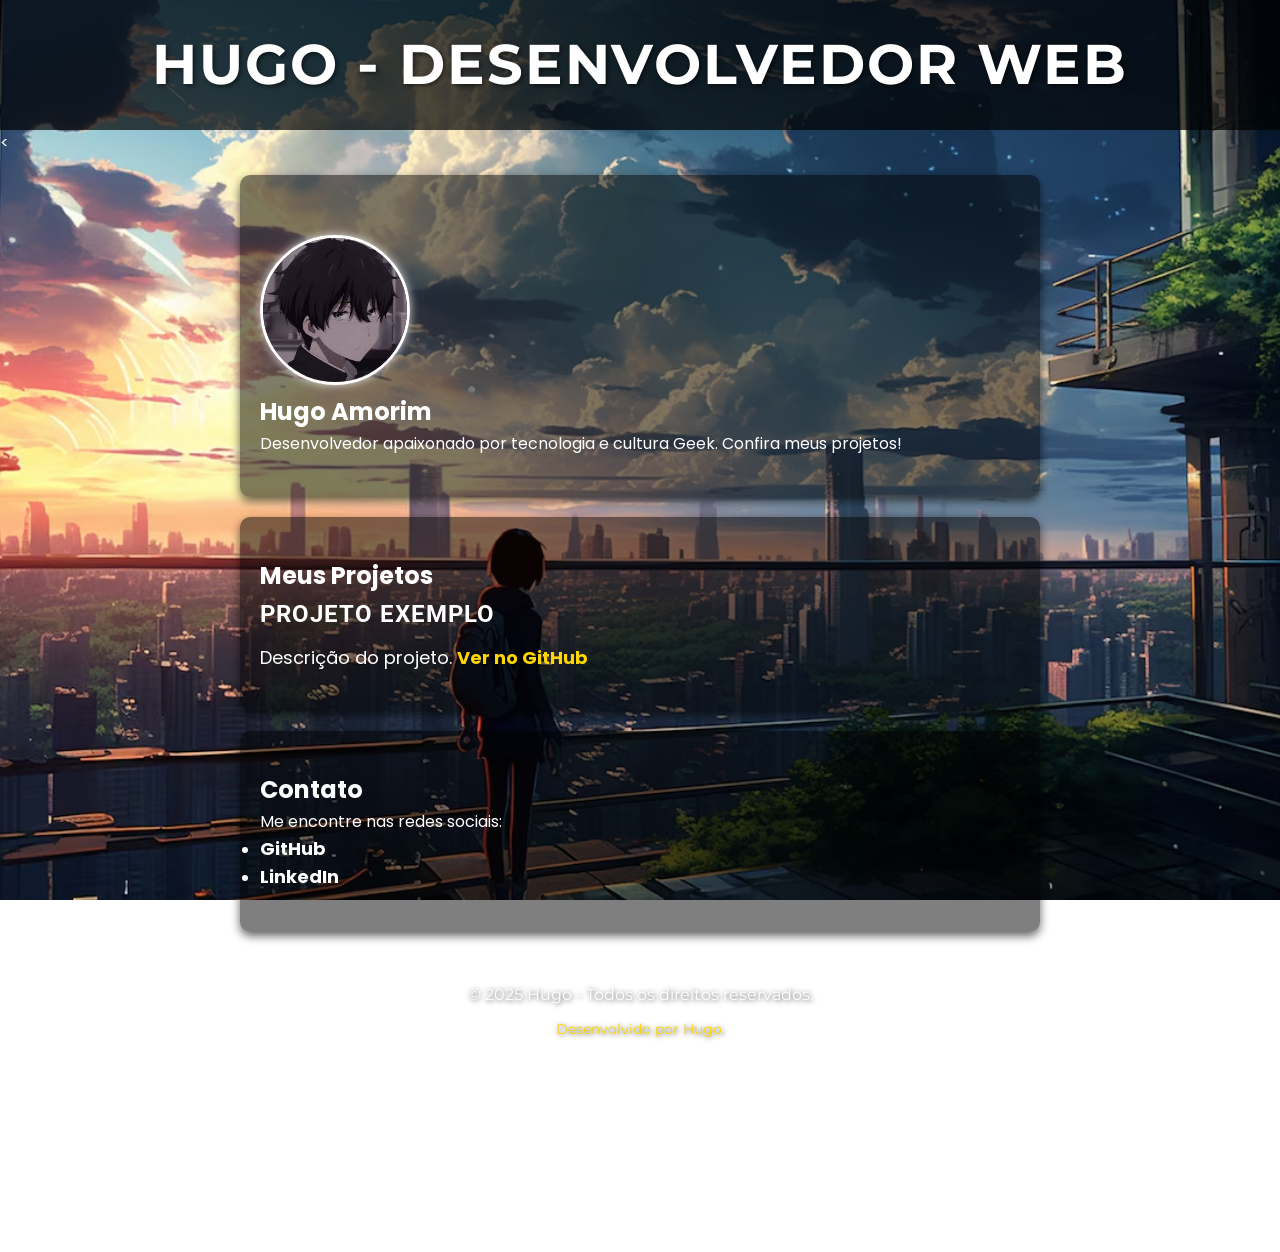
<file: docs/index.html>
<!DOCTYPE html>
<html lang="pt">

<head>
    <meta charset="UTF-8">
    <meta name="viewport" content="width=device-width, initial-scale=1.0">
    <title>Portfólio Hugo</title>
    <!-- Links para as fontes do Google -->
    <link href="https://fonts.googleapis.com/css2?family=Poppins:wght@300;400;600&display=swap" rel="stylesheet">
    <link href="https://fonts.googleapis.com/css2?family=Montserrat:wght@400;700&display=swap" rel="stylesheet">
    <link href="https://fonts.googleapis.com/css2?family=Roboto:wght@300;400&display=swap" rel="stylesheet">
    <link rel="stylesheet" href="styles.css">
</head>

<body>
    <header>
        <h1>Hugo - Desenvolvedor  WEB</h1>
    </header>
    <<section id="about">
        <div class="about-container">
            <img src="imagens\perfil.png" alt="Avatar Anime" class="avatar">
            <div class="about-text">
                <h2>Hugo Amorim</h2>
                <p>Desenvolvedor apaixonado por tecnologia e cultura Geek. Confira meus projetos!</p>
            </div>
        </div>
    </section>
    
    <section id="projects">
        <h2>Meus Projetos</h2>
        <div class="project">
            <h3>Projeto Exemplo</h3>
            <p>Descrição do projeto. <a href="#">Ver no GitHub</a></p>
        </div>
    </section>
    <section id="contact">
        <h2>Contato</h2>
        <p>Me encontre nas redes sociais:</p>
        <ul>
            <li><a href="https://github.com/HugoAmorim" target="_blank">GitHub</a></li>
            <li><a href="#">LinkedIn</a></li>
        </ul>
    </section>
    <script src="script.js"></script>
    <footer>
        <p>&copy; 2025 Hugo - Todos os direitos reservados.</p>
        <p>Desenvolvido por Hugo.</p>
    </footer>

</body>

</html>
</file>
<file: docs/styles.css>
/* Fonte Geral */
body {
    font-family: 'Poppins', sans-serif; /* Mudando para uma fonte mais moderna */
    line-height: 1.6; /* Aumenta o espaçamento entre as linhas */
    color: white;
    background: url('imagens/anime-avatar.webp') no-repeat center center fixed;
    background-size: cover;
    background-attachment: fixed;
    
}

/* Estilo do Header */
header {
    background: rgba(0, 0, 0, 0.7);
    padding: 20px;
    font-size: 28px;
    font-weight: bold;
    text-transform: uppercase;
    letter-spacing: 2px;
    font-family: 'Montserrat', sans-serif;
    text-shadow: 2px 2px 4px rgba(0, 0, 0, 0.5);
    text-align: center; /* Centraliza o texto */
    display: flex;
    justify-content: center;
    align-items: center;
}

/* Texto nas Seções */
section {
    padding: 40px 20px;
    margin: 20px auto;
    background: rgba(0, 0, 0, 0.5);
    border-radius: 10px;
    max-width: 800px; /* Limita a largura para melhor leitura */
    box-shadow: 0 4px 10px rgba(0, 0, 0, 0.6);
}

/* Estilo do Avatar */
.avatar {
    width: 150px;
    border-radius: 50%;
    margin-top: 20px;
    border: 3px solid white;
    box-shadow: 0px 0px 10px rgba(255, 255, 255, 0.8);
}

/* Estilo dos Projetos */
.project h3 {
    font-size: 24px;
    margin-bottom: 10px;
    font-family: 'Roboto', sans-serif;
    text-transform: uppercase;
    letter-spacing: 1px;
}

.project p {
    font-size: 18px;
    line-height: 1.5;
}

.project a {
    color: #FFD700;
    text-decoration: none;
    font-weight: bold;
    transition: color 0.3s ease;
}

.project a:hover {
    color: #fff;
}

/* Estilo dos Links */
ul li a {
    color: white;
    text-decoration: none;
    font-weight: bold;
    font-size: 18px;
    transition: color 0.3s ease;
    text-transform: capitalize;
}

ul li a:hover {
    color: #FFD700;
    text-shadow: 1px 1px 3px rgba(0, 0, 0, 0.5);
}

/* Rodapé */
footer {
    background: url('imagens/rodape.jpg') no-repeat center center;
    background-size: cover;
    background-attachment: fixed;
    height: 300px;
    color: white;
    padding: 20px;
    text-align: center;
    font-family: 'Montserrat', sans-serif;
}

footer p {
    font-size: 16px;
    margin-top: 10px;
    text-shadow: 1px 1px 5px rgba(0, 0, 0, 0.7);
}

footer p:last-child {
    font-size: 14px;
    color: #FFD700;
}
* {
    margin: 0;
    padding: 0;
    box-sizing: border-box;
}
</file>
